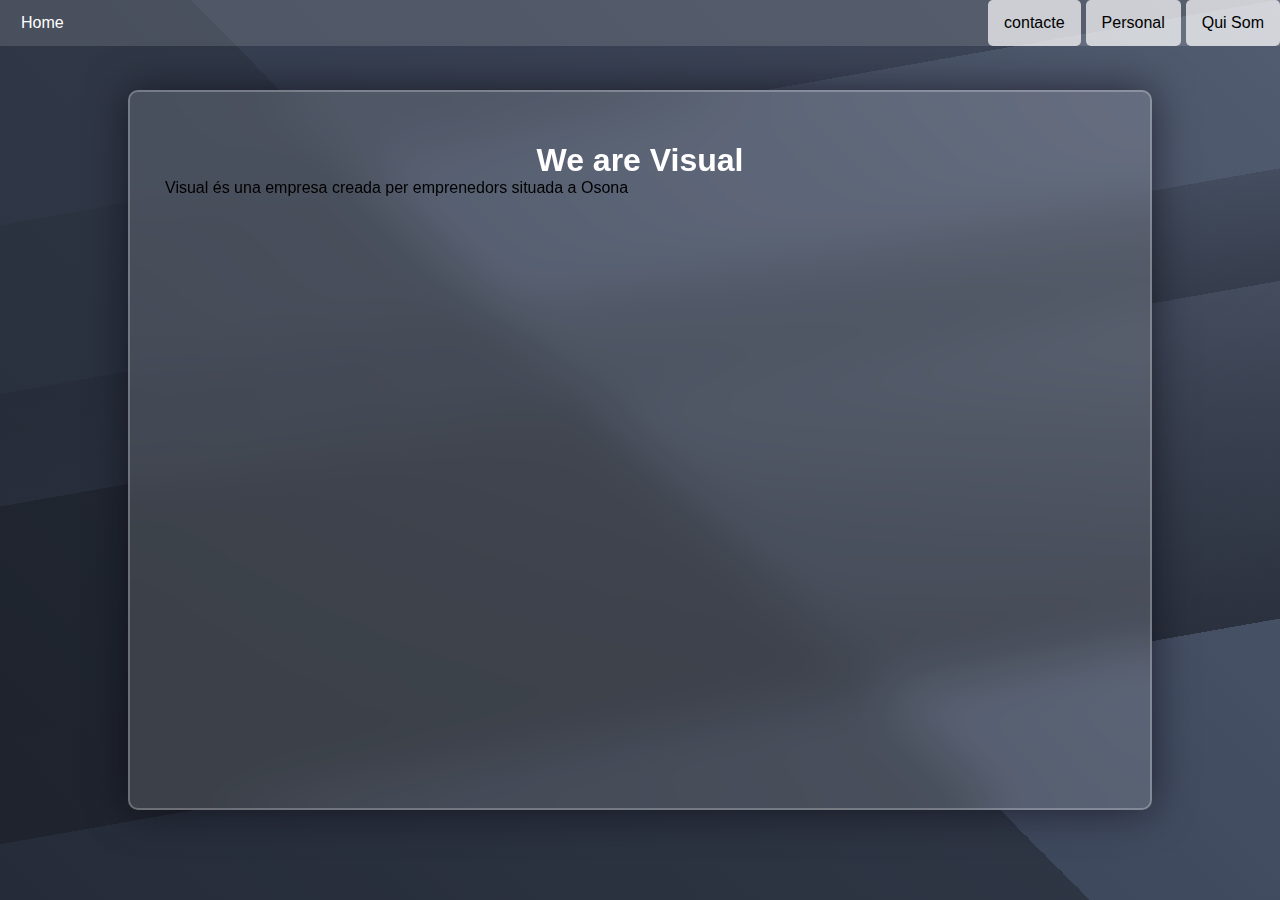
<file: index.html>
<!DOCTYPE html>
<html lang="en">
<head>
    <meta charset="UTF-8">
    <meta http-equiv="X-UA-Compatible" content="IE=edge">
    <meta name="viewport" content="width=device-width, initial-scale=1.0">
    <link rel="stylesheet" href="css/nav.css">
    <link href="https://cdn.jsdelivr.net/npm/bootstrap@5.0.2/dist/css/bootstrap.min.css" rel="stylesheet" integrity="sha384-EVSTQN3/azprG1Anm3QDgpJLIm9Nao0Yz1ztcQTwFspd3yD65VohhpuuCOmLASjC" crossorigin="anonymous">
    <title>Visual</title>
</head>
<body>
  <div id="nav">
      <ul>
          <li><a href="index.html">Home</a></li>
          <li style="float:right"><a class="active" href="quiSom.html">Qui Som</a></li>
          <li style="float:right"><a class="active" href="personal.html">Personal</a></li>
          <li style="float:right"><a class="active" href="contacte.html">contacte</a></li>

      </ul>
</div>
<div class="contingut">

    <div>
        <h1 class="display-1 text-center text-light"><strong>We are Visual</strong></h1>
        <div>
            <p class="display-6 text-center text-light">Visual és una empresa creada per emprenedors situada a Osona</p>
        </div>
    </div>
     
 </div>

    

    <script src="https://cdn.jsdelivr.net/npm/bootstrap@5.0.2/dist/js/bootstrap.bundle.min.js" integrity="sha384-MrcW6ZMFYlzcLA8Nl+NtUVF0sA7MsXsP1UyJoMp4YLEuNSfAP+JcXn/tWtIaxVXM" crossorigin="anonymous"></script>
</body>
</html>
</file>
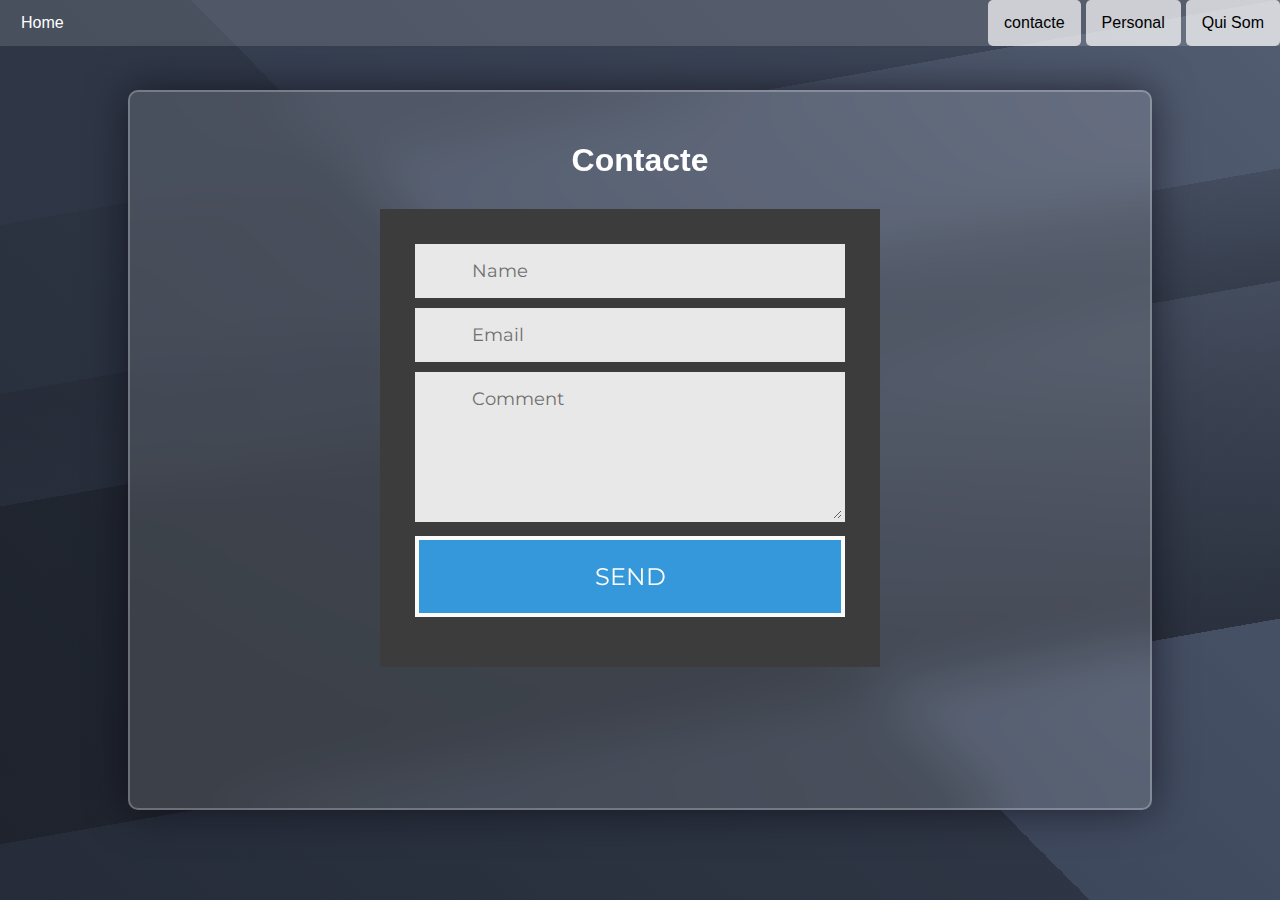
<file: contacte.html>
<!DOCTYPE html>
<html lang="es">
<head>
  <meta charset="utf-8">
  <title>Contacte</title>
  <link rel="stylesheet" href="css/contacte.css">
  <link rel="stylesheet" href="css/nav.css">
</head>

<body>
  <div id="nav">
    <ul>
      <li><a href="index.html">Home</a></li>
      <li style="float:right"><a class="active" href="quiSom.html">Qui Som</a></li>
      <li style="float:right"><a class="active" href="personal.html">Personal</a></li>
      <li style="float:right"><a class="active" href="contacte.html">contacte</a></li>

    </ul>
    
</div>
<div class="contingut">
  <h1>Contacte</h1>
  <div id="form-main">
    <div id="form-div">
      <form class="form" id="form1">
        
        <p class="name">
          <input name="name" type="text" class="validate[required,custom[onlyLetter],length[0,100]] feedback-input" placeholder="Name" id="name" />
        </p>
        
        <p class="email">
          <input name="email" type="text" class="validate[required,custom[email]] feedback-input" id="email" placeholder="Email" />
        </p>
        
        <p class="text">
          <textarea name="text" class="validate[required,length[6,300]] feedback-input" id="comment" placeholder="Comment"></textarea>
        </p>
        
        
        <div class="submit">
          <input type="submit" value="SEND" id="button-blue"/>
          <div class="ease"></div>
        </div>
      </form>

</div>
</body>
</html>
</file>
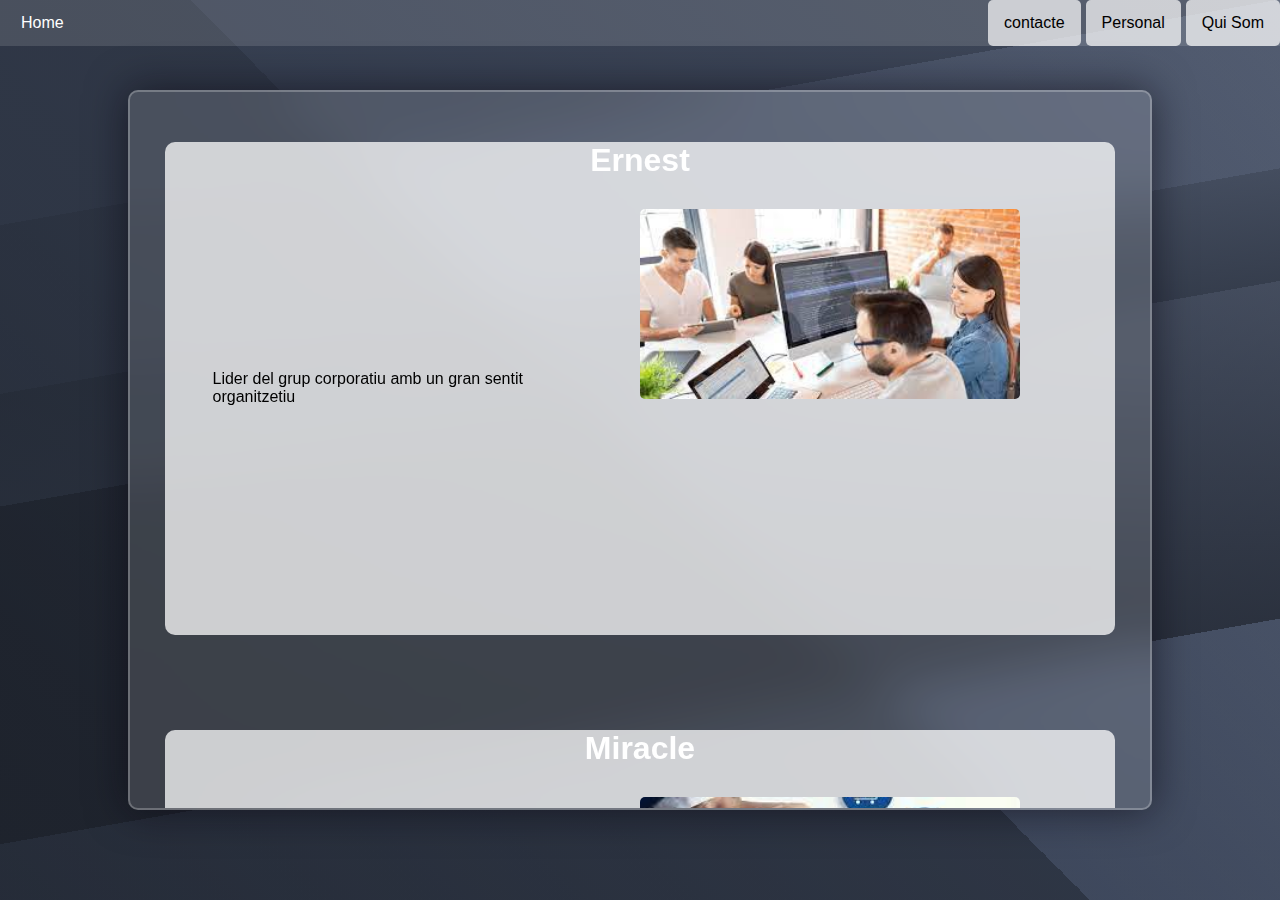
<file: Personal.html>
<!doctype html>
<html lang="es">
<head>
    <meta charset="UTF-8">
    <meta name="viewport"
          content="width=device-width, user-scalable=no, initial-scale=1.0, maximum-scale=1.0, minimum-scale=1.0">
    <meta http-equiv="X-UA-Compatible" content="ie=edge">
    <link rel="stylesheet" href="css/nav.css">
    <link rel="stylesheet" href="css/personal.css">
    <title>Personal</title>
</head>
<body>

<div id="nav">
    <ul>
        <li><a href="./home.php">Home</a></li>
        <li style="float:right"><a class="active" href="#">Qui Som</a></li>
        <li style="float:right"><a class="active" href="#">Personal</a></li>
        <li style="float:right"><a class="active" href="#">contacte</a></li>

    </ul>
</div>

<div class="background">
</div>

<div class="contingut">

    <div>
        <h1>Ernest</h1>
        <p>Lider del grup corporatiu amb un gran sentit organitzetiu</p>
        <img src="./img/lid.jpg" alt="">
    </div>

    <div>
        <h1>Miracle</h1>
        <p>Encarregade de les relacions publiques i de cerca de noves incorporacions</p>
        <img src="./img/relations.jpg" alt="">
    </div>

    <div>
        <h1>Mayo</h1>
        <p>Disenyador i programador encarregar del frontend</p>
        <img src="./img/front.png" alt="">
    </div>

    <div>
        <h1>Marçal</h1>
        <p>Disenyador i programador encarregar del backend</p>
        <img src="./img/back.jpg" alt="">
    </div>

</div>
</body>
</html>
</file>
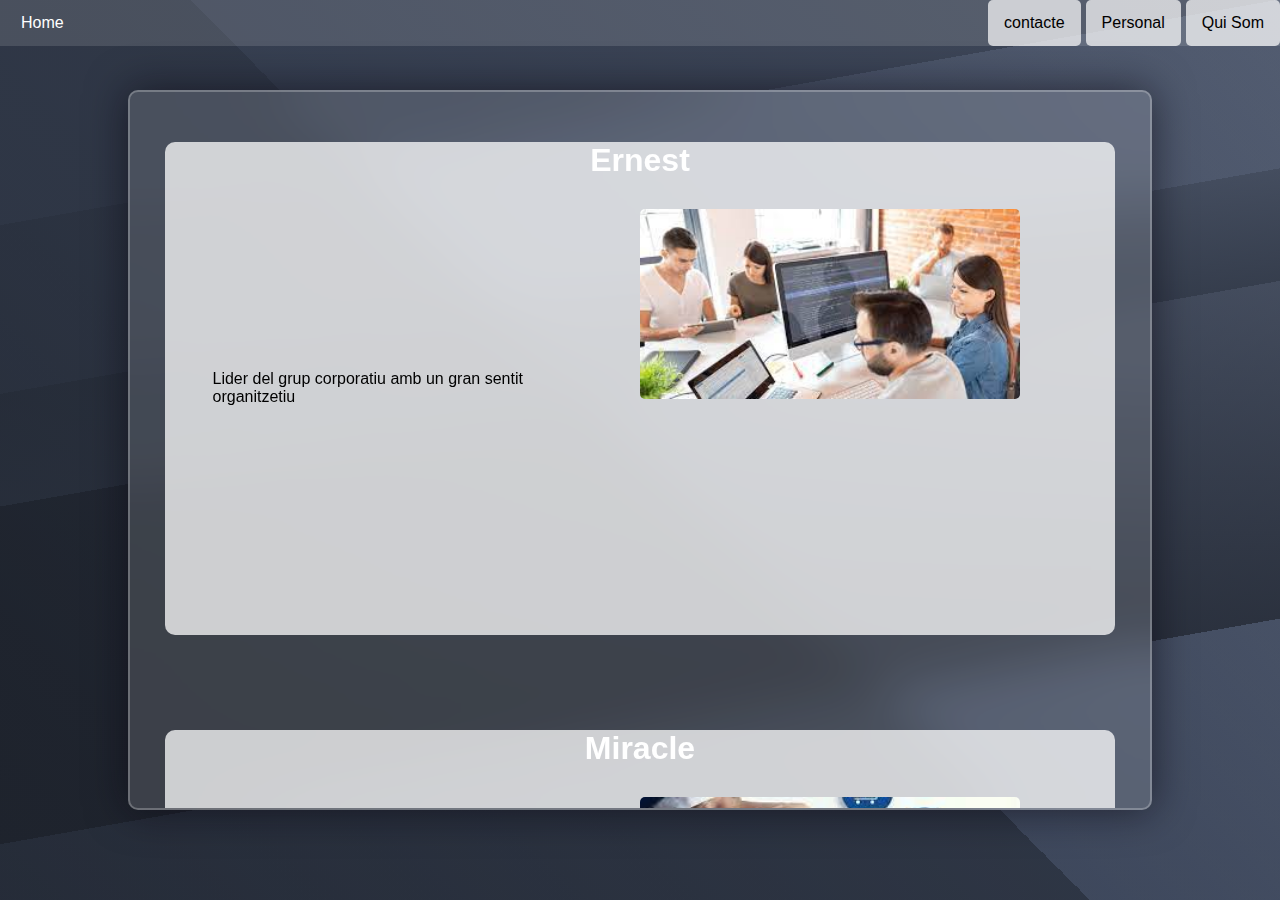
<file: personal.html>
<!doctype html>
<html lang="es">
<head>
    <meta charset="UTF-8">
    <meta name="viewport"
          content="width=device-width, user-scalable=no, initial-scale=1.0, maximum-scale=1.0, minimum-scale=1.0">
    <meta http-equiv="X-UA-Compatible" content="ie=edge">
    <link rel="stylesheet" href="css/nav.css">
    <link rel="stylesheet" href="css/personal.css">
    <title>Personal</title>
</head>
<body>

<div id="nav">
    <ul>
        <li><a href="index.html">Home</a></li>
        <li style="float:right"><a class="active" href="quiSom.html">Qui Som</a></li>
        <li style="float:right"><a class="active" href="personal.html">Personal</a></li>
        <li style="float:right"><a class="active" href="contacte.html">contacte</a></li>

    </ul>
</div>

<div class="background">
</div>

<div class="contingut">

    <div>
        <h1>Ernest</h1>
        <p>Lider del grup corporatiu amb un gran sentit organitzetiu</p>
        <img src="./img/lid.jpg" alt="">
    </div>

    <div>
        <h1>Miracle</h1>
        <p>Encarregade de les relacions publiques i de cerca de noves incorporacions</p>
        <img src="./img/relations.jpg" alt="">
    </div>

    <div>
        <h1>Mayo</h1>
        <p>Disenyador i programador encarregar del frontend</p>
        <img src="./img/front.png" alt="">
    </div>

    <div>
        <h1>Marçal</h1>
        <p>Disenyador i programador encarregar del backend</p>
        <img src="./img/back.jpg" alt="">
    </div>

</div>
</body>
</html>
</file>
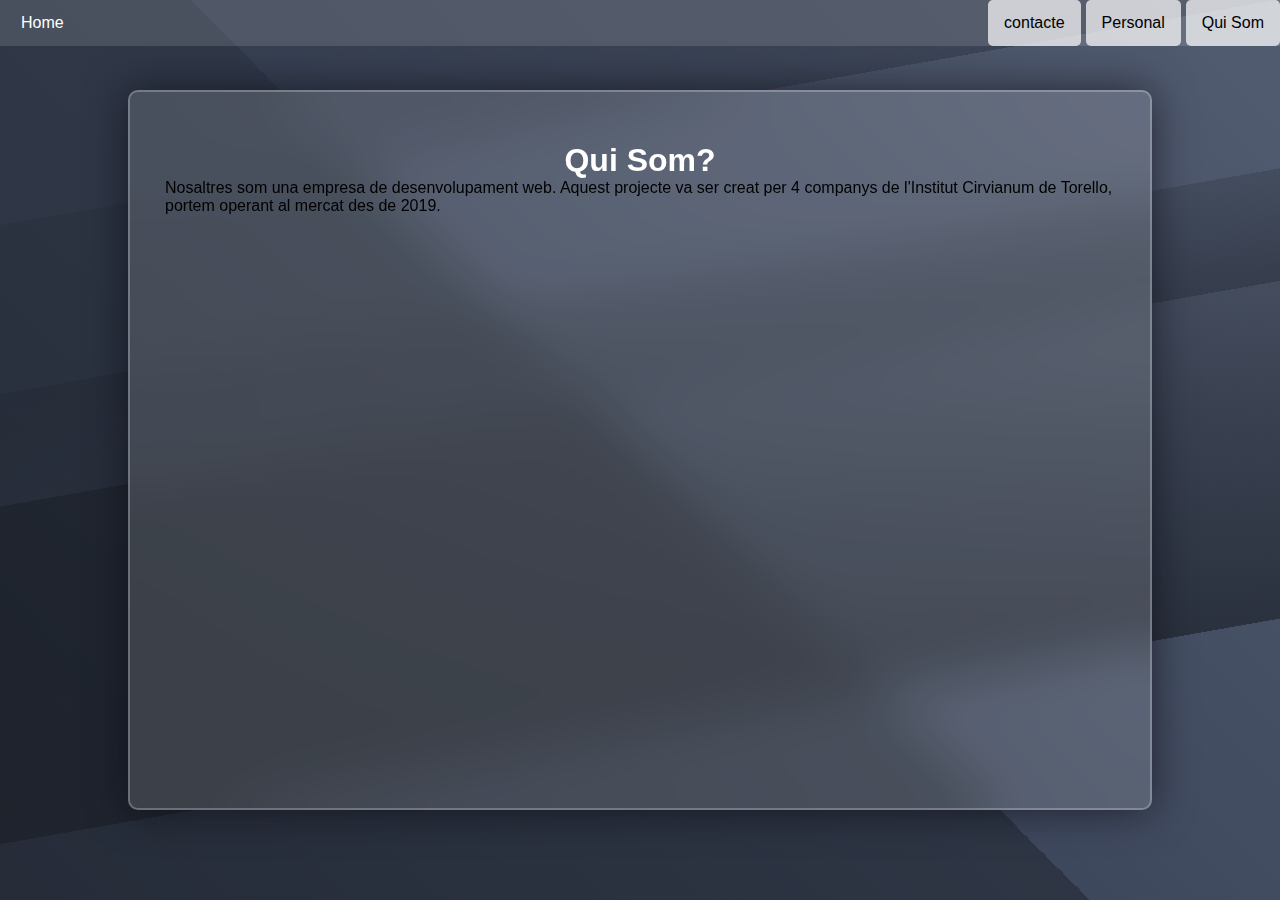
<file: quiSom.html>
<!DOCTYPE html>
<html>
<head>
    <link rel="stylesheet" href="css/nav.css">
    <link href="https://cdn.jsdelivr.net/npm/bootstrap@5.0.2/dist/css/bootstrap.min.css" rel="stylesheet" integrity="sha384-EVSTQN3/azprG1Anm3QDgpJLIm9Nao0Yz1ztcQTwFspd3yD65VohhpuuCOmLASjC" crossorigin="anonymous">
    <meta charset="UTF-8">
    <title>QUI SOM?</title>

</head>
<body>
    <div id="nav">
        <ul>
            <li><a href="index.html">Home</a></li>
            <li style="float:right"><a class="active" href="quiSom.html">Qui Som</a></li>
            <li style="float:right"><a class="active" href="personal.html">Personal</a></li>
            <li style="float:right"><a class="active" href="contacte.html">contacte</a></li>

        </ul>
</div>
<div class="contingut">

    <div>
        <h1 class="display-1 text-center text-light"><strong>Qui Som?</strong></h1>
        <div>
            <p class="display-6 text-center text-light">Nosaltres som una empresa de desenvolupament web. Aquest projecte va ser creat per 4 companys de l'Institut Cirvianum de Torello, portem operant al mercat des de 2019.</p>
        </div>
    </div>
     
 </div>
</body>
</html>
</file>
<file: css/nav.css>
html {
    height: 100%;
    -webkit-box-sizing: border-box;
    box-sizing: border-box;
}
/*backgraund */

body {
    min-height: 100%;
    position: relative;
    margin: 0;
    width: 100%;
    background: linear-gradient(170deg, rgba(49, 57, 73, 0.8) 20%, rgba(49, 57, 73, 0.5) 20%, rgba(49, 57, 73, 0.5) 35%, rgba(41, 48, 61, 0.6) 35%, rgba(41, 48, 61, 0.8) 45%, rgba(31, 36, 46, 0.5) 45%, rgba(31, 36, 46, 0.8) 75%, rgba(49, 57, 73, 0.5) 75%), linear-gradient(45deg, rgba(20, 24, 31, 0.8) 0%, rgba(41, 48, 61, 0.8) 50%, rgba(82, 95, 122, 0.8) 50%, rgba(133, 146, 173, 0.8) 100%) #313949;
    font-family: 'Lucida Sans', 'Lucida Sans Regular', 'Lucida Grande', 'Lucida Sans Unicode', Geneva, Verdana, sans-serif;
}

*,
*:before,
*:after {
    padding: 0;
    margin: 0;
    box-sizing: border-box;
}

.background {
    width: 80%;
    height: 70%;
    position: absolute;
    transform: translate(-50%, -50%);
    left: 50%;
    top: 50%;
}

.background .shape {
    height: 200px;
    width: 200px;
    position: absolute;
    border-radius: 50%;
    box-shadow: 0 0 40px rgba(8, 7, 16, 0.6);
}

.shape:nth-child(1) {
    background: blue;
    position: absolute;
    transform: translate(-50%, -50%);
    top: 0px;
}

.shape:nth-child(2) {
    background: linear-gradient(
            -45deg,
            red,
            blue
    );
    position: absolute;
    bottom: 0;
    left: 0;
    transform: translate(-50%, 50%);
}

.shape:nth-child(3) {
    background: red;
    position: absolute;
    bottom: 0;
    right: 0;
    transform: translate(50%, 50%);
}

.shape:nth-child(4) {
    background: linear-gradient(
            -45deg,
            red,
            blue
    );
    position: absolute;
    top: 0;
    right: 0;
    transform: translate(50%, -50%);
}

.shape:nth-child(5) {
    background: linear-gradient(
            -45deg,
            red,
            blue
    );
    position: absolute;
    top: 50%;
    left: 50%;
    transform: translate(-50%, -50%);
}


/*nav*/
#nav ul {
    list-style-type: none;
    margin: 0;
    padding: 0;
    overflow: hidden;
    background-color: rgba(255, 255, 255, 0.13);


}

#nav li {
    float: left;
    margin-left: 5px;
}

#nav li a {
    display: block;
    color: white;
    text-align: center;
    padding: 14px 16px;
    text-decoration: none;
}

#nav .active {
    background-color: rgba(255, 255, 255, 0.70);
    color: black;
    border-radius: 5px;
}

#nav li a:hover {
    background-color: dimgrey;
    color: white;
    animation: border_Move 1s;
}

@keyframes border_Move {
    50% {border-radius: 25px}
}

.contingut {
    height: 80%;
    width: 80%;
    background-color: rgba(255, 255, 255, 0.13);
    position: absolute;
    transform: translate(-50%, -50%);
    top: 50%;
    left: 50%;
    border-radius: 10px;
    backdrop-filter: blur(25px);
    border: 2px solid rgba(255, 255, 255, 0.25);
    box-shadow: 0 0 40px rgba(8, 7, 16, 0.6);
    padding: 50px 35px;
    overflow: auto;

}

.contingut h1 {
    text-align: center;
    color:white;
}
</file>
<file: css/contacte.css>
@import url(https://fonts.googleapis.com/css?family=Montserrat:400,700);

html{
  background:#ffffff;
}

#feedback-page{
	text-align:center;
}

#text-feedback{
	width: 80%;
	padding-left: 10%;
	padding-right: 10%;
	background-color:white;
	text-align:center;
}

#form-main{
	width:100%;
	float:left;
	padding-top:30px;
}

#form-div {
	background-color:#3c3c3c;
	padding-left:35px;
	padding-right:35px;
	padding-top:35px;
	padding-bottom:50px;
	width: 500px;
	float: left;
	left: 50%;
	position: absolute;
	margin-left: -260px;
}

.feedback-input {
	opacity:0.9;
	color:#0493bd;
	font-family: 'Montserrat', Helvetica, Arial, sans-serif;
  font-weight:400;
	font-size: 18px;
	border-radius: 0;
	line-height: 22px;
	background-color: #fbfbfb;
  border: 3px solid #fbfbfb;
	padding: 13px 13px 13px 54px;
	margin-bottom: 10px;
	width:100%;
	-webkit-box-sizing: border-box;
	-moz-box-sizing: border-box;
	-ms-box-sizing: border-box;
	box-sizing: border-box;
}

.feedback-input:focus{
	background: #fff;
	box-shadow: 0;
	border: 3px solid #3498db;
	color: #3498db;
	outline: none;
  padding: 13px 13px 13px 54px;
}

.focused{
	color:#30aed6;
	border:#30aed6 solid 3px;
}

/* Icons ---------------------------------- */
#name{
	background-image: url(http://rexkirby.com/kirbyandson/images/name.svg);
	background-size: 30px 30px;
	background-position: 11px 8px;
	background-repeat: no-repeat;
}

#name:focus{
	background-image: url(http://rexkirby.com/kirbyandson/images/name.svg);
	background-size: 30px 30px;
	background-position: 8px 5px;
  background-position: 11px 8px;
	background-repeat: no-repeat;
}

#email{
	background-image: url(http://rexkirby.com/kirbyandson/images/email.svg);
	background-size: 30px 30px;
	background-position: 11px 8px;
	background-repeat: no-repeat;
}

#email:focus{
	background-image: url(http://rexkirby.com/kirbyandson/images/email.svg);
	background-size: 30px 30px;
  background-position: 11px 8px;
	background-repeat: no-repeat;
}

#comment{
	background-image: url(http://rexkirby.com/kirbyandson/images/comment.svg);
	background-size: 30px 30px;
	background-position: 11px 8px;
	background-repeat: no-repeat;
}

textarea {
	width: 100%;
	height: 150px;
	line-height: 150%;
}

input:hover, textarea:hover,
input:focus, textarea:focus {
	background-color:white;
}

#button-blue{
	font-family: 'Montserrat', Helvetica, Arial,  sans-serif;
	float:left;
	width: 100%;
	border: #fbfbfb solid 4px;
	cursor:pointer;
	background-color: #3498db;
	color:white;
	font-size:24px;
	padding-top:22px;
	padding-bottom:22px;
	-webkit-transition: all 0.3s;
	-moz-transition: all 0.3s;
	transition: all 0.3s;
}

#button-blue:hover{
	background-color: rgba(0,0,0,0);
	color: #0493bd;
}
	
.submit:hover {
	color: #3498db;
}
	
.ease {
  border-top:3px #3c3c3c solid;
	width: 0px;
	height: 76px;
	background-color: #fbfbfb;
	-webkit-transition: .3s ease;
	-moz-transition: .3s ease;
	-o-transition: .3s ease;
	-ms-transition: .3s ease;
	transition: .3s ease;
}

.submit:hover .ease{
  width:100%;
  background-color:white;
}

@media only screen and (max-width: 580px) {
	#form-div{
		left: 3%;
		margin-right: 3%;
		width: 88%;
		margin-left: 0;
		padding-left: 3%;
		padding-right: 3%;
	}
}
</file>
<file: css/personal.css>
h1{
    margin-bottom: 30px;
}
p {
    margin-left: 5%;
    display: block;
    width: 40%;
    float: left;
    position: absolute;
    top: 50%;
    transform: translate(0, -50%);
}

img {
    display: block;
    width: 40%;
    float: right;
    margin-right: 10%;
    border-radius: 5px;
}
 .contingut div{
     background-color: rgb(255,255,255,0.75);
     border-radius: 10px;
     height: 80%;
     margin-bottom: 10%;
     position: relative;
 }
</file>
